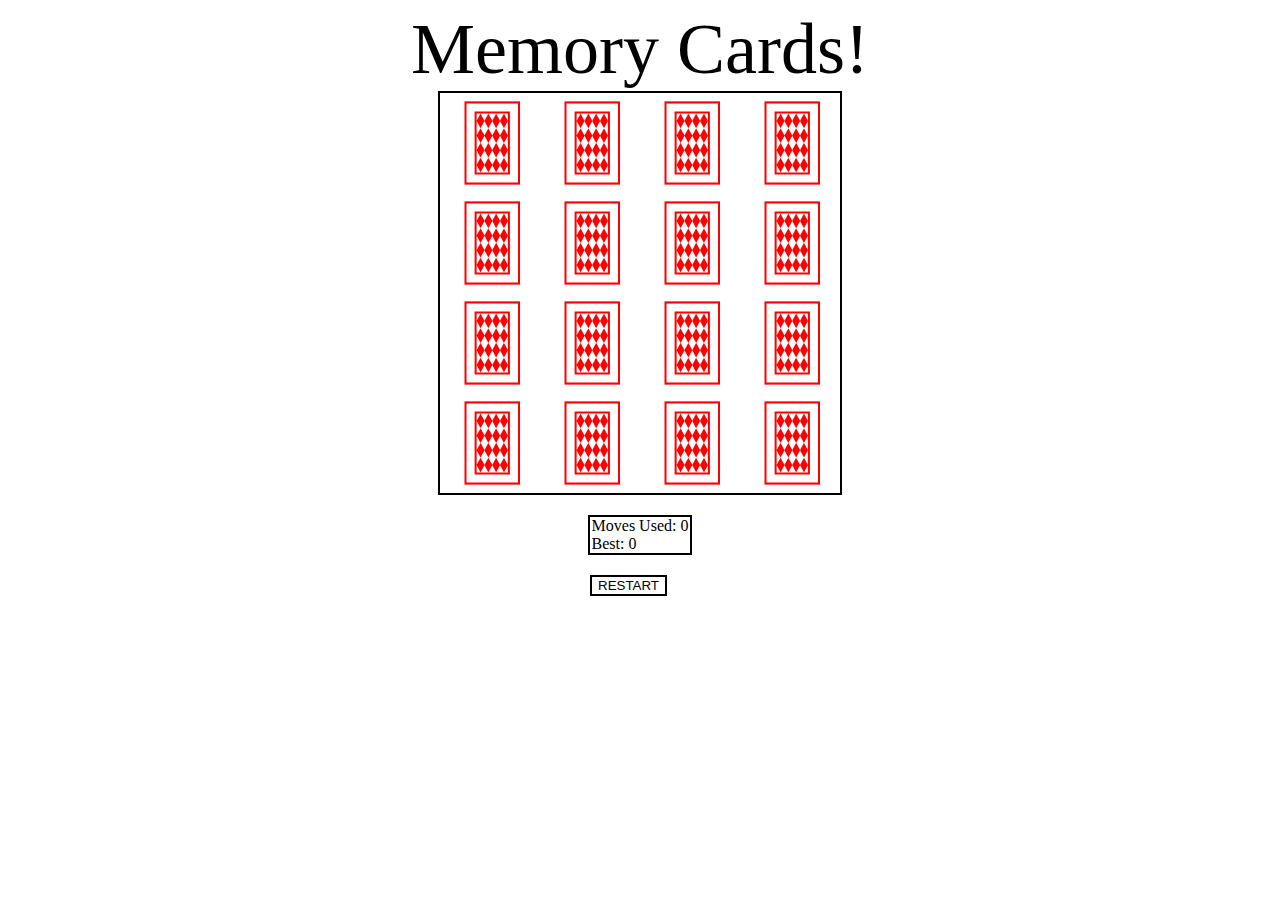
<file: index.html>
<html>
  <head>
    <link rel="stylesheet" href="style.css"></link> 
  </head>

  <body>
    <div id="title">Memory Cards!</div>
    <div id="crd-holder">
      <div class="flip-card" id="card0">
        <div class="flip-card-inner" id="cardi0">
          <div class="flip-card-front">
            <img src="./images/cardback.png" >
          </div>
          <div class="flip-card-back">
            <img id="crd0" src="./images/cardback.png" ></img>
          </div>
        </div>
      </div>
      <div class="flip-card" id="card1">
        <div class="flip-card-inner" id="cardi1">
          <div class="flip-card-front">
            <img src="./images/cardback.png" >
          </div>
          <div class="flip-card-back">
            <img id="crd1" src="./images/cardback.png" ></img>
          </div>
        </div>
      </div>
      <div class="flip-card" id="card2">
        <div class="flip-card-inner" id="cardi2">
          <div class="flip-card-front">
            <img src="./images/cardback.png" >
          </div>
          <div class="flip-card-back">
            <img id="crd2" src="./images/cardback.png" ></img>
          </div>
        </div>
      </div>
      <div class="flip-card" id="card3">
        <div class="flip-card-inner" id="cardi3">
          <div class="flip-card-front">
            <img src="./images/cardback.png" >
          </div>
          <div class="flip-card-back">
            <img id="crd3" src="./images/cardback.png" ></img>
          </div>
        </div>
      </div>
      <div class="flip-card" id="card4">
        <div class="flip-card-inner" id="cardi4">
          <div class="flip-card-front">
            <img src="./images/cardback.png" >
          </div>
          <div class="flip-card-back">
            <img id="crd4" src="./images/cardback.png" ></img>
          </div>
        </div>
      </div>
      <div class="flip-card" id="card5">
        <div class="flip-card-inner" id="cardi5">
          <div class="flip-card-front">
            <img src="./images/cardback.png" >
          </div>
          <div class="flip-card-back">
            <img id="crd5" src="./images/cardback.png" ></img>
          </div>
        </div>
      </div>
      <div class="flip-card" id="card6">
        <div class="flip-card-inner" id="cardi6">
          <div class="flip-card-front">
            <img src="./images/cardback.png" >
          </div>
          <div class="flip-card-back">
            <img id="crd6" src="./images/cardback.png" ></img>
          </div>
        </div>
      </div>
      <div class="flip-card" id="card7">
        <div class="flip-card-inner" id="cardi7">
          <div class="flip-card-front">
            <img src="./images/cardback.png" >
          </div>
          <div class="flip-card-back">
            <img id="crd7" src="./images/cardback.png" ></img>
          </div>
        </div>
      </div>
      <div class="flip-card" id="card8">
        <div class="flip-card-inner" id="cardi8">
          <div class="flip-card-front">
            <img src="./images/cardback.png" >
          </div>
          <div class="flip-card-back">
            <img id="crd8" src="./images/cardback.png" ></img>
          </div>
        </div>
      </div>
      <div class="flip-card" id="card9">
        <div class="flip-card-inner" id="cardi9">
          <div class="flip-card-front">
            <img src="./images/cardback.png" >
          </div>
          <div class="flip-card-back">
            <img id="crd9" src="./images/cardback.png" ></img>
          </div>
        </div>
      </div>
      <div class="flip-card" id="card10">
        <div class="flip-card-inner" id="cardi10">
          <div class="flip-card-front">
            <img src="./images/cardback.png" >
          </div>
          <div class="flip-card-back">
            <img id="crd10" src="./images/cardback.png" ></img>
          </div>
        </div>
      </div>
      <div class="flip-card" id="card11">
        <div class="flip-card-inner" id="cardi11">
          <div class="flip-card-front">
            <img src="./images/cardback.png" >
          </div>
          <div class="flip-card-back">
            <img id="crd11" src="./images/cardback.png" ></img>
          </div>
        </div>
      </div>
      <div class="flip-card" id="card12">
        <div class="flip-card-inner" id="cardi12">
          <div class="flip-card-front">
            <img src="./images/cardback.png" >
          </div>
          <div class="flip-card-back">
            <img id="crd12" src="./images/cardback.png" ></img>
          </div>
        </div>
      </div>
      <div class="flip-card" id="card13">
        <div class="flip-card-inner" id="cardi13">
          <div class="flip-card-front">
            <img src="./images/cardback.png">
          </div>
          <div class="flip-card-back">
            <img id="crd13" src="./images/cardback.png" ></img>
          </div>
        </div>
      </div>
      <div class="flip-card" id="card14">
        <div class="flip-card-inner" id="cardi14">
          <div class="flip-card-front">
            <img src="./images/cardback.png" >
          </div>
          <div class="flip-card-back">
            <img id="crd14" src="./images/cardback.png" ></img>
          </div>
        </div>
      </div>
      <div class="flip-card" id="card15">
        <div class="flip-card-inner" id="cardi15">
          <div class="flip-card-front">
            <img src="./images/cardback.png" >
          </div>
          <div class="flip-card-back">
            <img id="crd15" src="./images/cardback.png" ></img>
          </div>
        </div>
      </div>
    </div>
    <div id="scorebox"></div>
    <div id="btn-holder">
      <button id="btn-reset" class="button btn">RESTART</button>
    </div>

    <script type="text/javascript" src="app.js" ></script>
  </body>

</html>
</file>
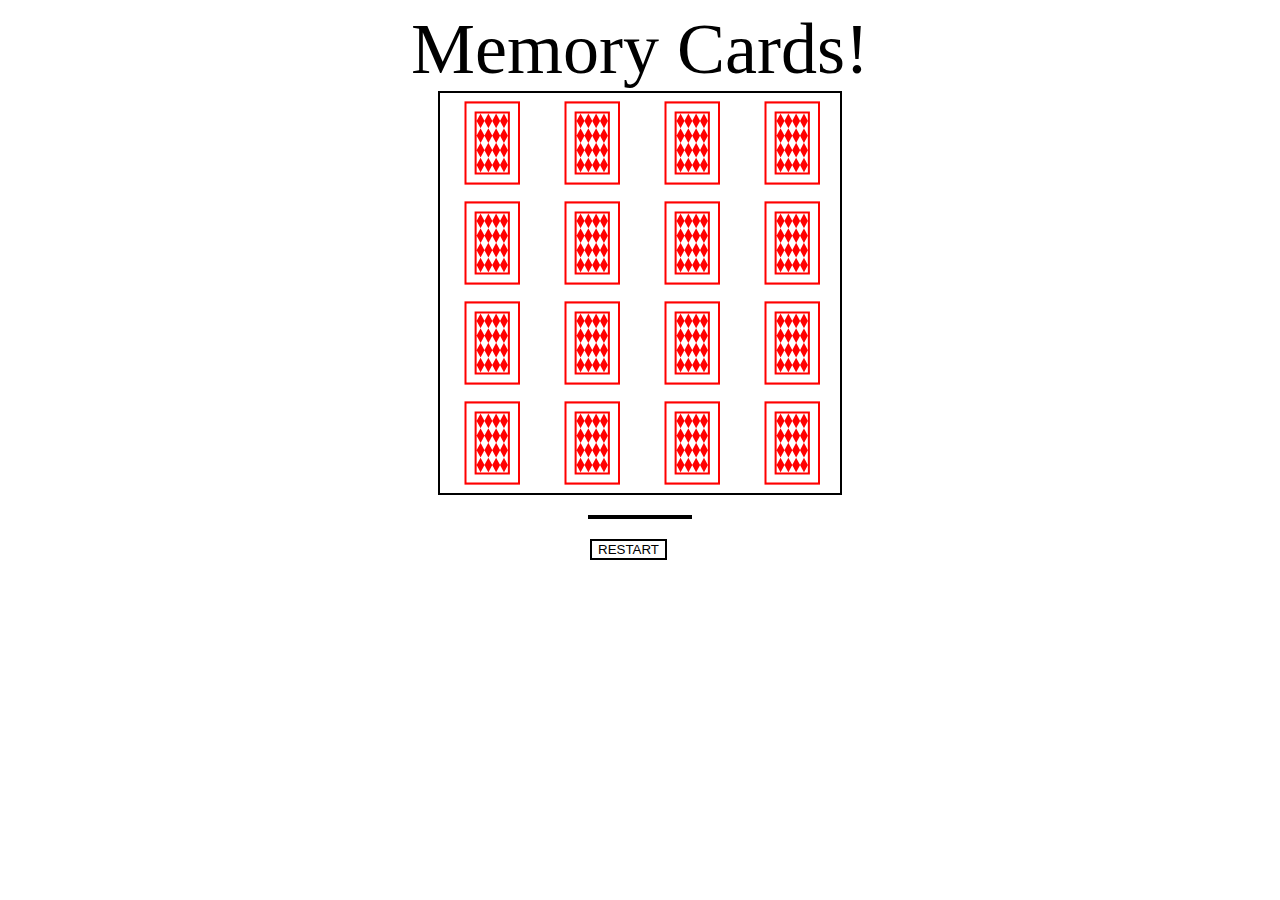
<file: indexold.html>
<html>
  <head>
    <link rel="stylesheet" href="style.css"></link> 
  </head>

  <body>
    <div id="title">Memory Cards!</div>
    <div id="crd-holder">
      <div class="card" id="card1"><img id="crd1" src="./images/cardback.png"></img></div>
      <div class="card" id="card2"><img id="crd2" src="./images/cardback.png"></img></div>
      <div class="card"  id="card3"><img id="crd3" src="./images/cardback.png"></img></div>
      <div class="card"  id="card4"><img id="crd4" src="./images/cardback.png"></img></div>
      <div class="card"  id="card5"><img id="crd5" src="./images/cardback.png"></img></div>
      <div class="card"  id="card6"><img id="crd6" src="./images/cardback.png"></img></div>
      <div class="card"  id="card7"><img id="crd7" src="./images/cardback.png"></img></div>
      <div class="card"  id="card8"><img id="crd8" src="./images/cardback.png"></img></div>
      <div class="card"  id="card9"><img id="crd9" src="./images/cardback.png"></img></div>
      <div class="card"  id="card10"><img id="crd10" src="./images/cardback.png"></img></div>
      <div class="card"  id="card11"><img id="crd11" src="./images/cardback.png"></img></div>
      <div class="card"  id="card12"><img id="crd12" src="./images/cardback.png"></img></div>
      <div class="card"  id="card13"><img id="crd13" src="./images/cardback.png"></img></div>
      <div class="card"  id="card14"><img id="crd14" src="./images/cardback.png"></img></div>
      <div class="card"  id="card15"><img id="crd15" src="./images/cardback.png"></img></div>
      <div class="card"  id="card16"><img id="crd16" src="./images/cardback.png"></img></div>
    </div>
    <div id="scorebox"></div>
    <div id="btn-holder">
      <button id="btn-reset" class="button btn">RESTART</button>
    </div>

    <script type="text/javascript" src="app.js"></script>
  </body>

</html>
</file>
<file: style.css>
#title {
  display: flex;
  justify-content: center;
  align-items: center;
  font-size: 72px;
}
#crd-holder {
  margin: auto;
  display: flex;
  flex-wrap: wrap;
  width: 400px;
  height: auto;
  border: 2px solid black;
}

#scorebox {
  margin: auto;
  margin-top: 20px;
  margin-bottom: 20px;
  display: flex;
  flex-wrap: wrap;
  width: 100px;
  justify-content: center;
  align-items: center;
  font-size: medium;
  border: 2px solid black;
}

#btn-holder {
  width: 100px;

  justify-content: center;
  align-items: center;
  margin: auto;
}

.card {
  margin: auto;
  width: 100px;
  min-width: 100px;
  cursor: pointer;
  flex: 1;
  object-fit: contain;
}

.card img {
  width: 100px;
  height: 100px;
  cursor: pointer;
  margin: auto;
  object-fit: contain;
}

.flip-card {
  margin: auto;
  background-color: transparent;
  width: 100px;
  height: 100px;
}

.flip-card-inner {
  margin: auto;
  position: relative;
  width: 100%;
  height: 100%;
  text-align: center;
  transition: transform 0.8s;
  transform-style: preserve-3d;
}

/* Do an horizontal flip when you move the mouse over the flip box container */
.flipped {
  transform: rotateY(180deg);
}

/* Position the front and back side */
.flip-card-front,
.flip-card-back {
  margin: auto;
  position: absolute;
  width: 100%;
  height: 100%;
  -webkit-backface-visibility: hidden; /* Safari */
  backface-visibility: hidden;
}

.flip-card-front {
  background-color: #bbb;
  color: black;
}

/* Style the back side */
.flip-card-back {
  background-color: dodgerblue;
  color: white;
  transform: rotateY(180deg);
}

.btn {
  background-color: white;
  color: black;
  border: 2px solid black;
}

.btn:hover {
  background-color: yellow;
  color: black;
}

.flip-card-front img {
  width: 100px;
  height: 100px;
}
.flip-card-back img {
  width: 100px;
  height: 100px;
}
</file>
